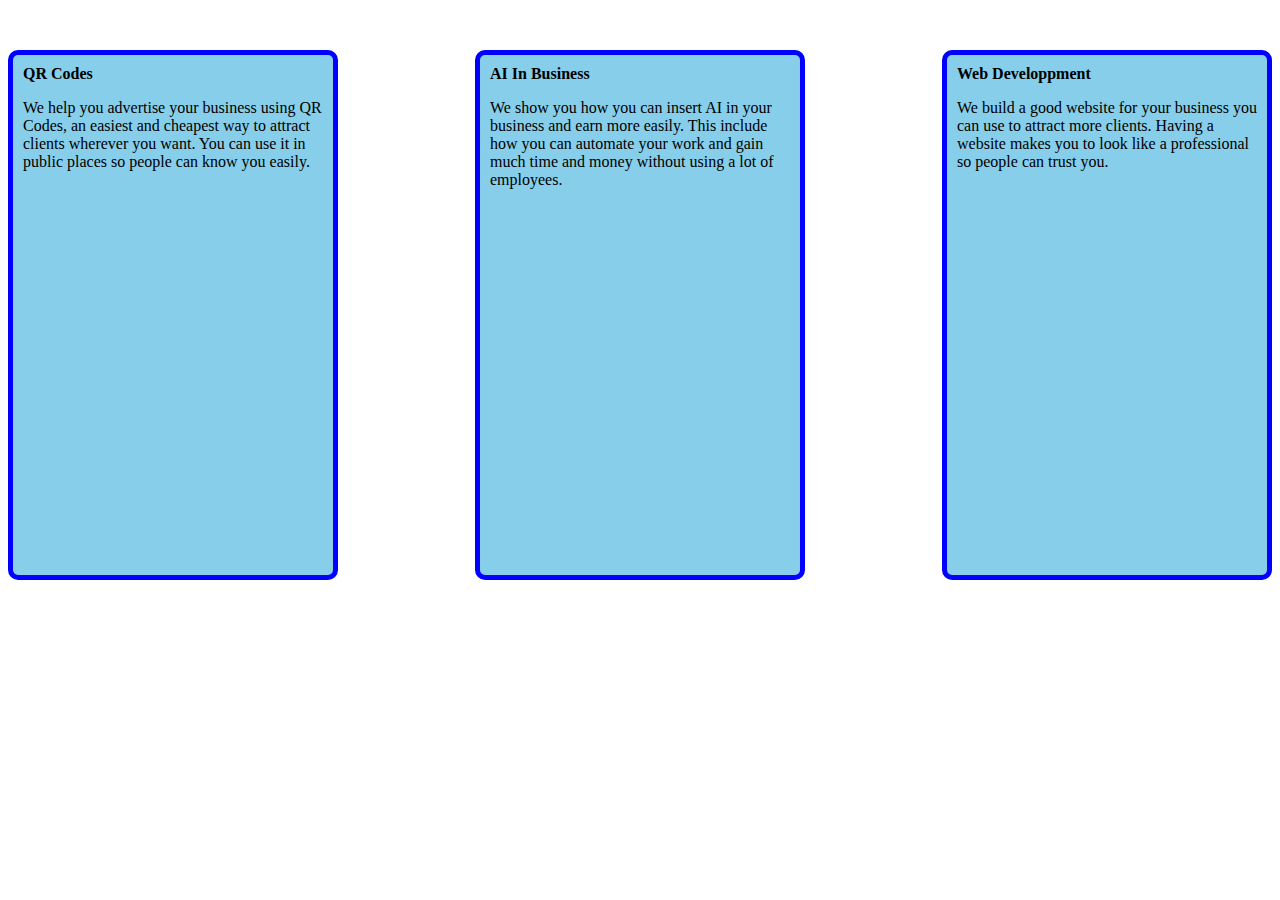
<file: more.html>
<!DOCTYPE html>
<html lang="en">
  <head>
    <meta charset="UTF-8" />
    <link rel="icon" type="image/svg+xml" href="/vite.svg" />
    <meta name="viewport" content="width=device-width, initial-scale=1.0" />
    <title>hp peter company</title>
    <link rel="stylesheet" href="more.css" />
  </head>
  <body>
    <section>
      <div id="first">
        <b>QR Codes</b>
        <p>
          We help you advertise your business using QR Codes, an easiest and
          cheapest way to attract clients wherever you want. You can use it in
          public places so people can know you easily.
        </p>
      </div>
      <div id="second">
        <b>AI In Business</b>
        <p>
          We show you how you can insert AI in your business and earn more
          easily. This include how you can automate your work and gain much time
          and money without using a lot of employees.
        </p>
      </div>
      <div id="third">
        <b>Web Developpment</b>
        <p>
          We build a good website for your business you can use to attract more
          clients. Having a website makes you to look like a professional so
          people can trust you.
        </p>
      </div>
    </section>
  </body>
</html>
</file>
<file: more.css>
section {
  border-radius: 10px;
  margin-top: 30px;
  display: flex;
  flex-direction: row;
  justify-content: space-between;
}
#first {
  margin-top: 20px;
  border-left: 5px SOLID red;
  padding: 10px;
  background-color: skyblue;
  border: 5px solid blue;
  border-radius: 10px;
  width: 300px;
  height: 500px;
}
#second {
  border-left: 5px SOLID red;
  padding: 10px;
  background-color: skyblue;
  margin-top: 20px;
  border: 5px solid blue;
  border-radius: 10px;
  width: 300px;
  height: 500px;
}
#third {
  border-left: 5px SOLID red;
  padding: 10px;
  background-color: skyblue;
  margin-top: 20px;
  border: 5px solid blue;
  border-radius: 10px;
  width: 300px;
  height: 500px;
}
/*Mobile*/
@media (max-width: 600px) {
  section {
    flex-direction: column;
    justify-content: space-evenly;
    padding-left: 100px;
  }
  #second {
    margin-top: 50px;
  }
  #first {
    margin-top: 50px;
  }
  #third {
    margin-top: 50px;
  }
  #ba {
    margin-left: 150px;
  }
  #sm {
    display: none;
  }
}
</file>
